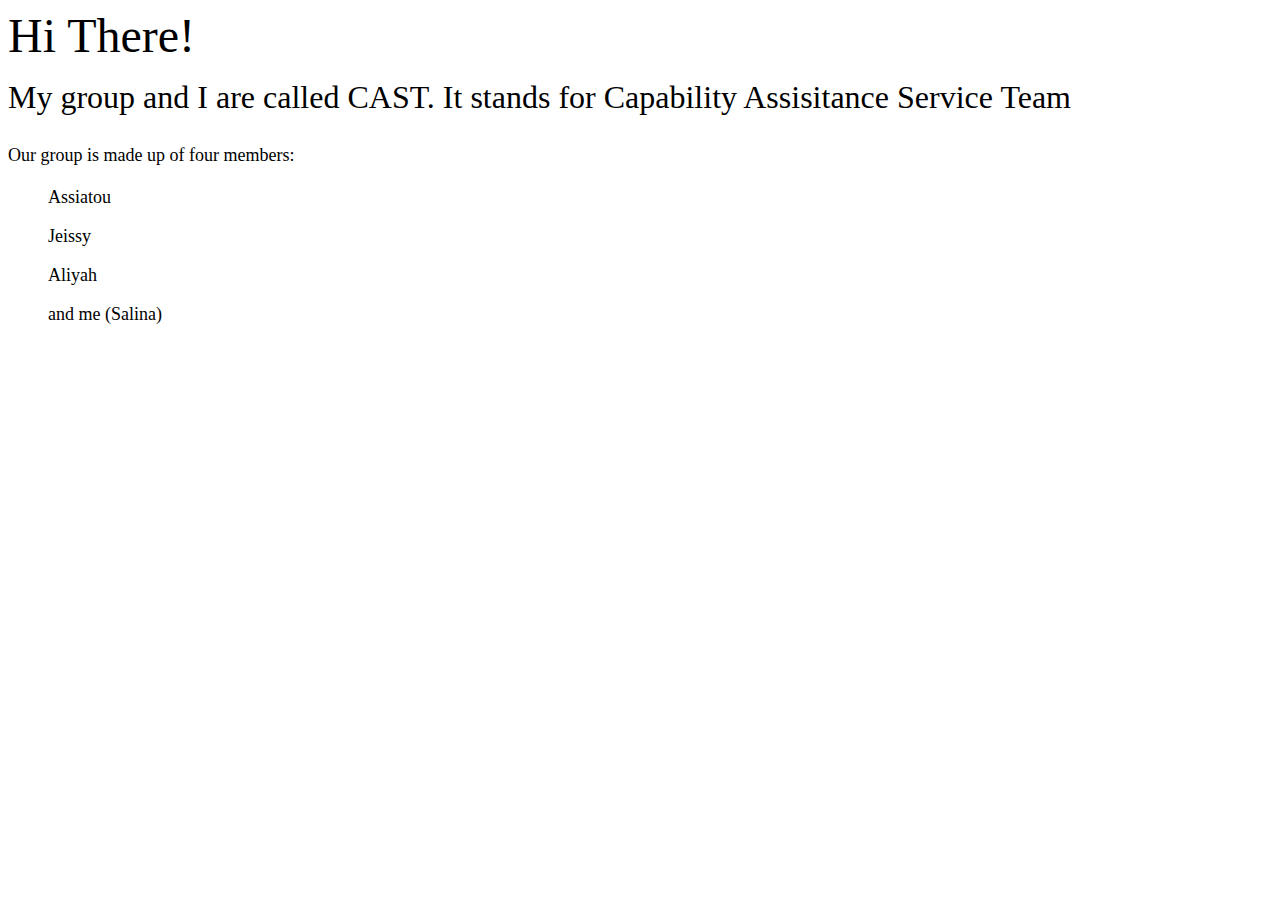
<file: CAST-Website.html>
<!DOCTYPE html>
<header>
<font size= "8"> Hi There! </font>
</header>

<body>
<p>
<font size= "6">
My group and I are called CAST. It stands for 
Capability Assisitance Service Team
</p>

<font size="4">
Our group is made up of four members: 
<ol>Assiatou </ol>
<ol>Jeissy </ol>
<ol>Aliyah </ol>
<ol> and me (Salina) </ol>
	
	<p> 

	</p>
</body>

</html>
</file>
